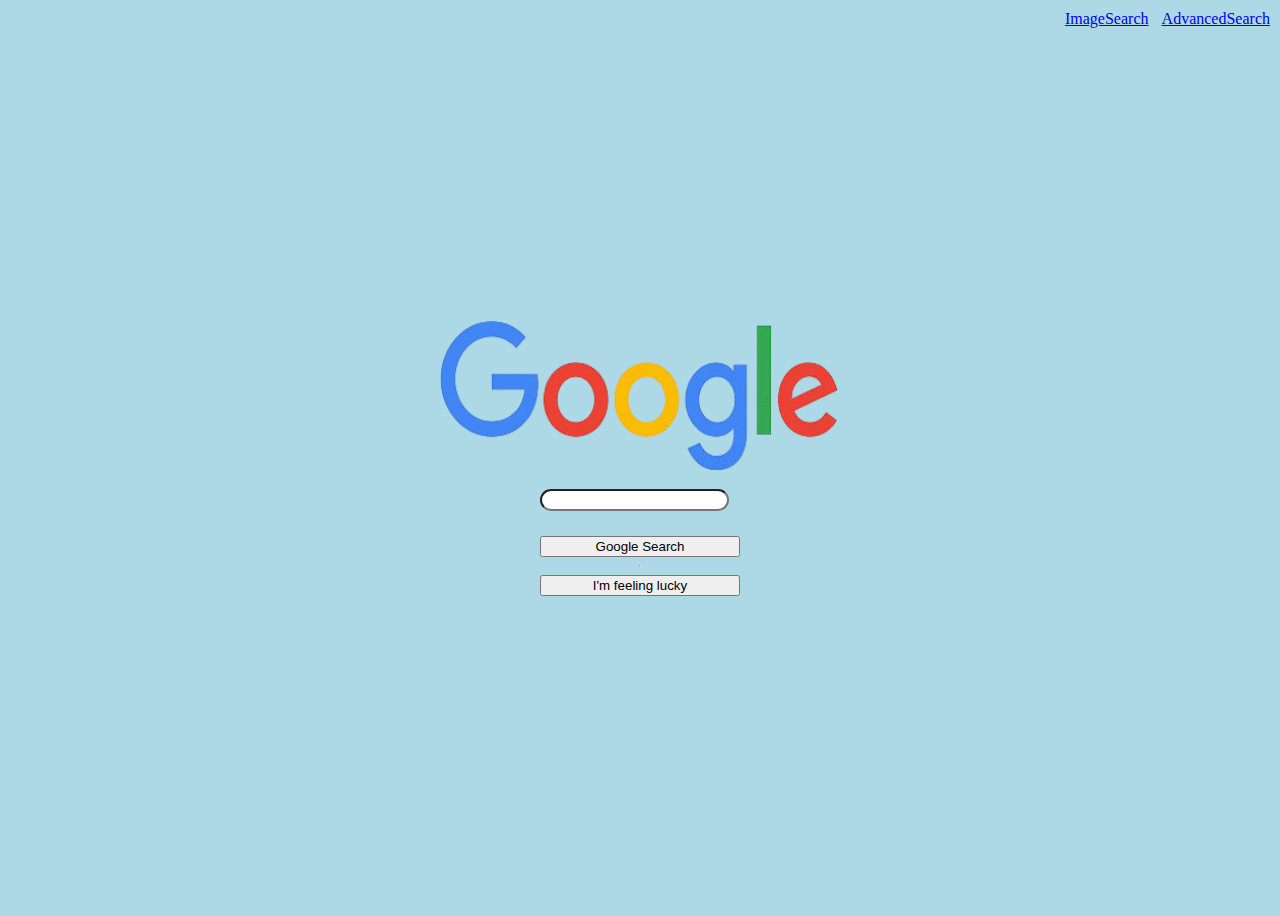
<file: search/index.html>
<!DOCTYPE html>
<html lang="en">
    <head>
        <title>Search</title>
        <link rel="stylesheet" href="styles.css">
    </head>
    <body style="background-color: lightblue;">
        <div class="flex-container">
       <div class="topnav">
        <div class="topnav-right">
       <a href="imageSearch.html" class="button1">ImageSearch</a>
        <a href="advanced.html" class="button3">AdvancedSearch</a>
        </div>
       </div>
        </div>
        <div class="container">
        <img src="images/google.png" class="image"> <br>
         <form action="https://google.com/search">
            <input type="text" autocomplete="off" class="field" name="q"> <br>
            <div class="button-container">
            <input type="submit" class="button" value="Google Search"> <hr>
            <input type="submit" class="button"  name="btnI" value="I'm feeling lucky">
            </div>
         </form>
        </div>
    </body>
</html>
</file>
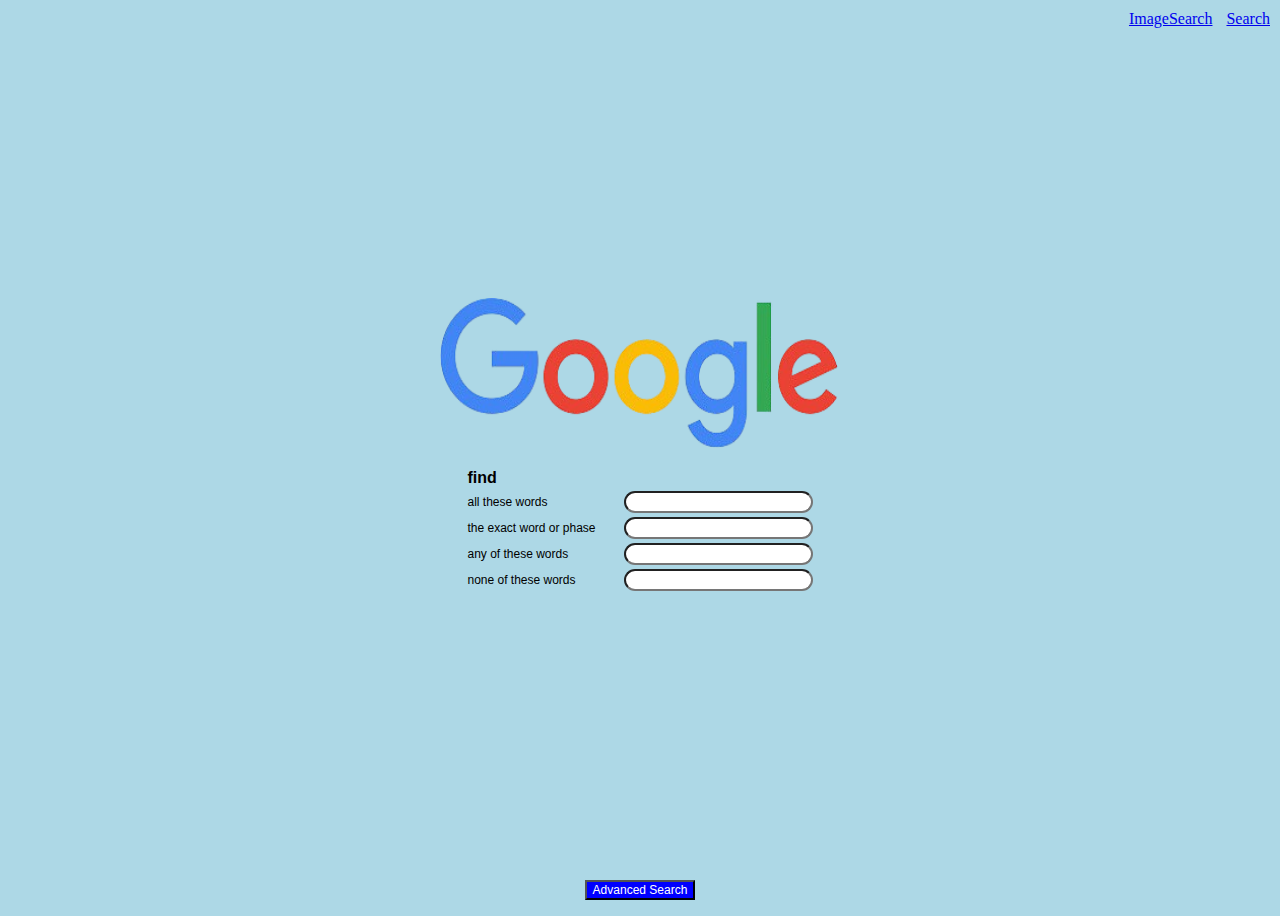
<file: search/advanced.html>
<!DOCTYPE html>
<html lang="en">
    <head>
        <title>AdvancedSearch</title>
        <link rel="stylesheet" href="styles.css">
    </head>
    <body style="background-color: lightblue;">
        <div class="flex-container">
       <div class="topnav">
        <div class="topnav-right">
       <a href="imageSearch.html" class="button1">ImageSearch</a>
        <a href="index.html" class="button3">Search</a>
        </div>
       </div>
        </div>
        <div class="container">
        <img src="images/google.png" class="image"> <br>
         <form action="https://google.com/search" name="f">
            <div class="advancedcontainer">
            <table>
                <tr>
                    <th style="text-align:left; font-family: Arial; font-size: 16px;">find</th>
                    <th></th>
                </tr>
                <tr>
                    <td class="description">all these words</td>
                <td>
                    <input type="text" autocomplete="off"  class="field" value="" name="as_q">
                </td>
                </tr>
                <tr>
                    <td class="description">the exact word or phase</td>
                <td>
                    <input type="text" autocomplete="off" class="field" value="" name="as_epq">
                </td>
                </tr>
                <tr>
                    <td class="description">any of these words</td>
                <td>
                    <input type="text" autocomplete="off" class="field" value="" name="as_oq">
                </td>
                </tr>
                <tr>
                    <td class="description">none of these words</td>
                <td>
                    <input type="text" autocomplete="off" class="field" value="" name="as_eq">
                </td>
                </tr>
            </table>
                <div class="button-container">
                <input type="submit" class="advancedbtn" value="Advanced Search">
                </div>
         </form>
            </div>
    </body>
</html>
</file>
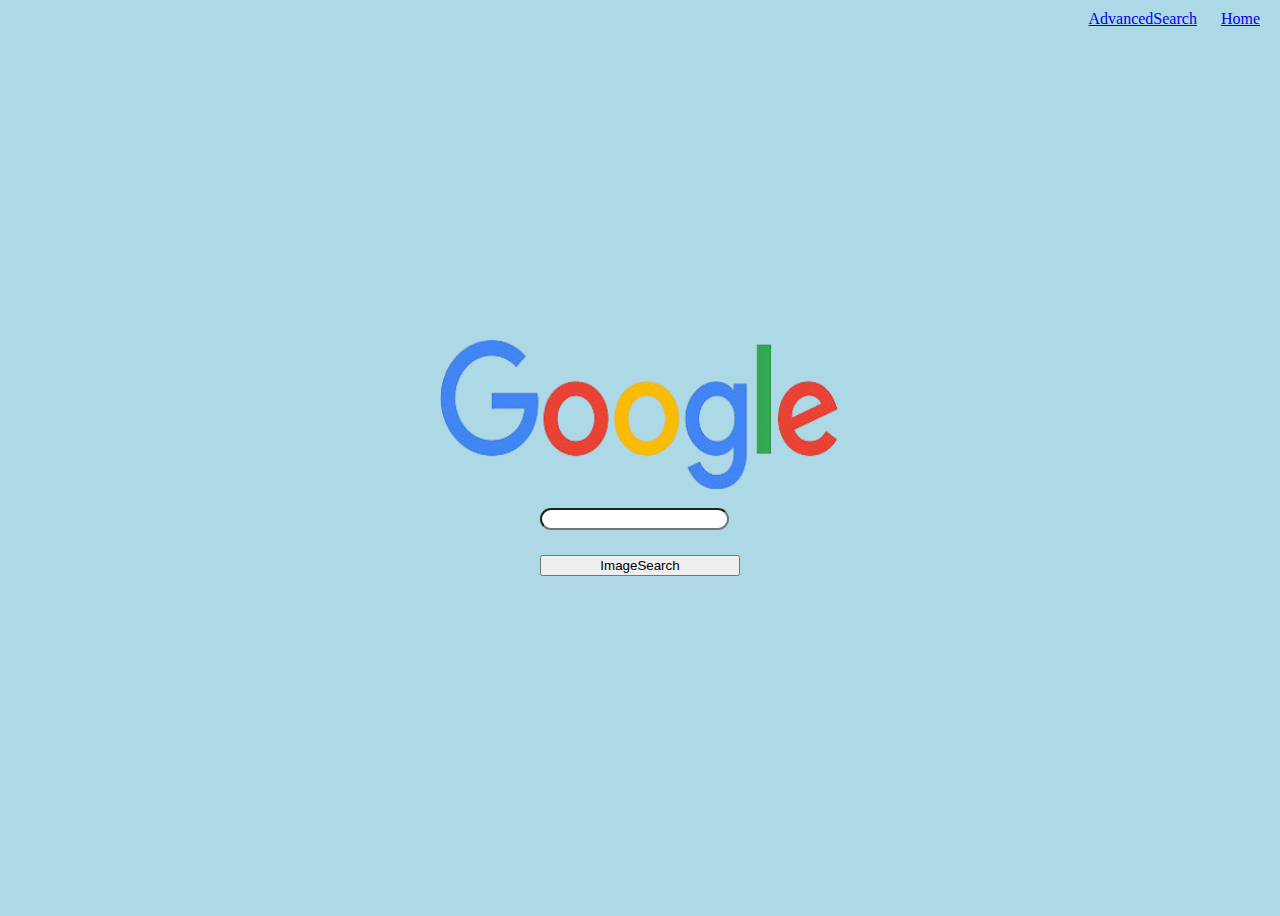
<file: search/imageSearch.html>
<!DOCTYPE html>
<html lang="en">
    <head>
        <title>ImageSearch</title>
        <link rel="stylesheet" href="styles.css">
    </head>
    <body style="background-color: lightblue;">
        <div class="flex-container">
            <div class="topnav">
                <div class="topnav-right">
                <a href="advanced.html" class="button1">AdvancedSearch</a>
                <a href="index.html" class="button1">Home</a>
                </div>
            </div>
        </div>
        <div class="container">
        <img src="images/google.png" class="image"> <br>
         <form action="https://google.com/search">
            <input type="text" autocomplete="off" class="field" name="q">
            <div class="button-container">
            <input type="hidden" class name="tbm" value="isch">
            <input type="submit" class="button" value="ImageSearch">
            </div>
         </form>
        </div>
    </body>
</html>
</file>
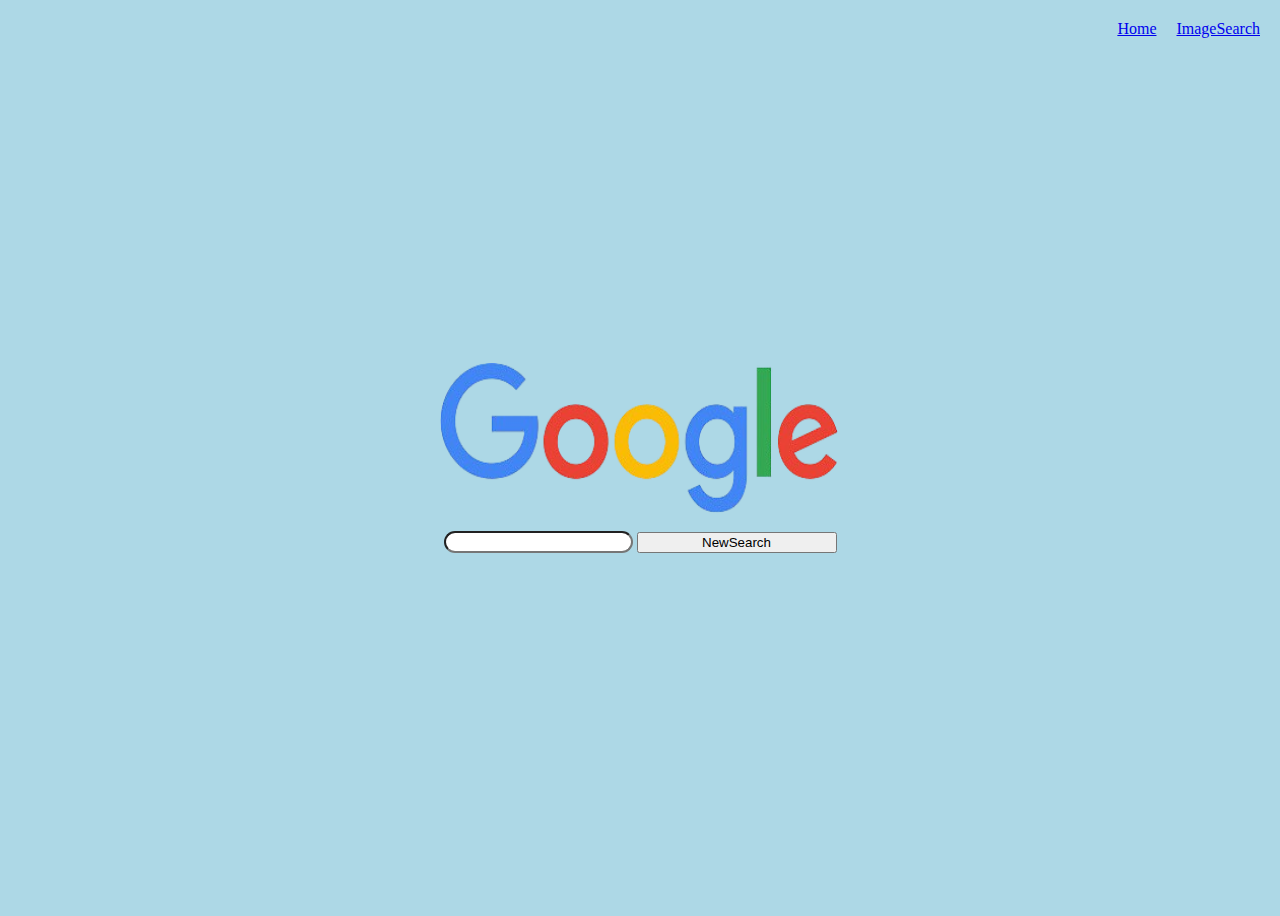
<file: search/news.html>
<!DOCTYPE html>
<html lang="en">
    <head>
        <title>NewsSearch</title>
        <link rel="stylesheet" href="styles.css">
    </head>
    <body style="background-color: lightblue;">
        <div class="flex-container">
        <a href="imageSearch.html" class="button1">ImageSearch</a>
        <a href="index.html" class="button1">Home</a>
        </div>
        <div class="container">
        <img src="images/google.png" class="image"> <br>
         <form action="https://google.com/search">
            <input type="text" class="field" name="q">
            <input type="hidden" class name="tbm" value="nws">
            <input type="submit" class="button" value="NewSearch">
         </form>
        </div>
    </body>
</html>
</file>
<file: search/styles.css>
.container {
    display: flex;
    justify-content: center;
    align-items: center; 
    flex-direction: column;
    width: 100%;
    height: 100vh;
}

.button-container {
    padding-top: 25px;
    display: flex;
    flex-direction: column;
    align-items: center;
}
.topnav {
    background-color: lightblue;
    overflow: hidden;
}
.topnav-right {
    float: right;
}
.form-container {
    display: flex;
    align-items: center;
    flex-direction: column;
    padding-bottom: 25px;
}
.field {
    border-radius: 25px;
    font-family: Arial, Helvetica, sans-serif;
    font-size: 14px;
}

.flex-container {
    position: absolute;
    padding: 10px;
    top: 0;
    right: 0;
    display: flex;
    flex-direction: row-reverse;
}

.description {
    font-family: Arial;
    font-size: 12px;
    padding-right: 25px;
}

.button1 {
    padding: 10px;
}

.advancedcontainer {
   display: flex; 
    flex-direction: column;
}

.advancedbtn {
    background-color: blue;
    font-family: Arial;
    font-size: 12px;
    color: white;
    position: absolute;
    bottom: 0;
    right: 15;
}

.button {
    width: 200px;
}

.image {
    width: 400px;
    height: 150px; 
    background-color: lightblue;
}
</file>
